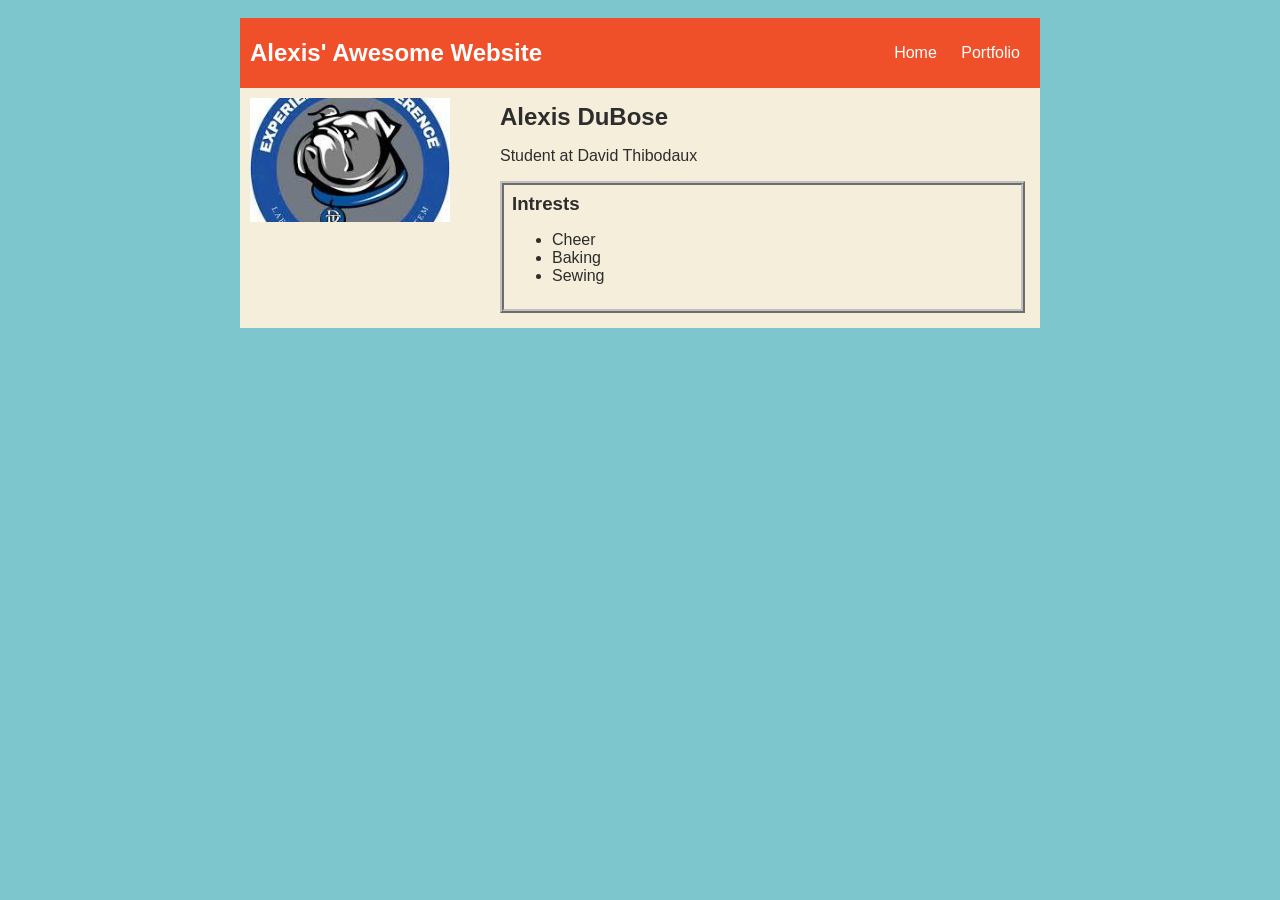
<file: index.html>
<!DOCTYPE html>
<html>
  <head>
  <title>Alexis' Awesome Website</title>
    <link rel="stylesheet" href="style.css">
  </head>
  <body>
    <!--Visible HTML elements GO HERE -->
    <div id="all-contents">
      <nav>
        <h1>Alexis' Awesome Website</h1>
        <ul id="nav-ul">
          <li class="nav-li">
            <a href="index.html">Home</a>
          </li>
          <li class="nav-li">
            <a href ="portfolio.html">Portfolio</a>
          </li>
        </ul>
      </nav>
      
      <main>
        <!--Sidebar section -->
        <div class="sidebar">
          <img class="sidebar-img" src="[data-uri]">
        </div>

        
        <!--Content section -->
         <div class="content">
          <h2>Alexis DuBose</h2>
          <p>Student at David Thibodaux</p>
        
           <!-- Interest section-->
           <div id="interests">
             <h3>Intrests</h3>
             <ul>
               <li>Cheer</li>
               <li>Baking</li>
               <li>Sewing</li>
             </ul>
           </div>
           
           
           
           
        </div>
          
      </main>
    </div> 
  </body>
</html>
</file>
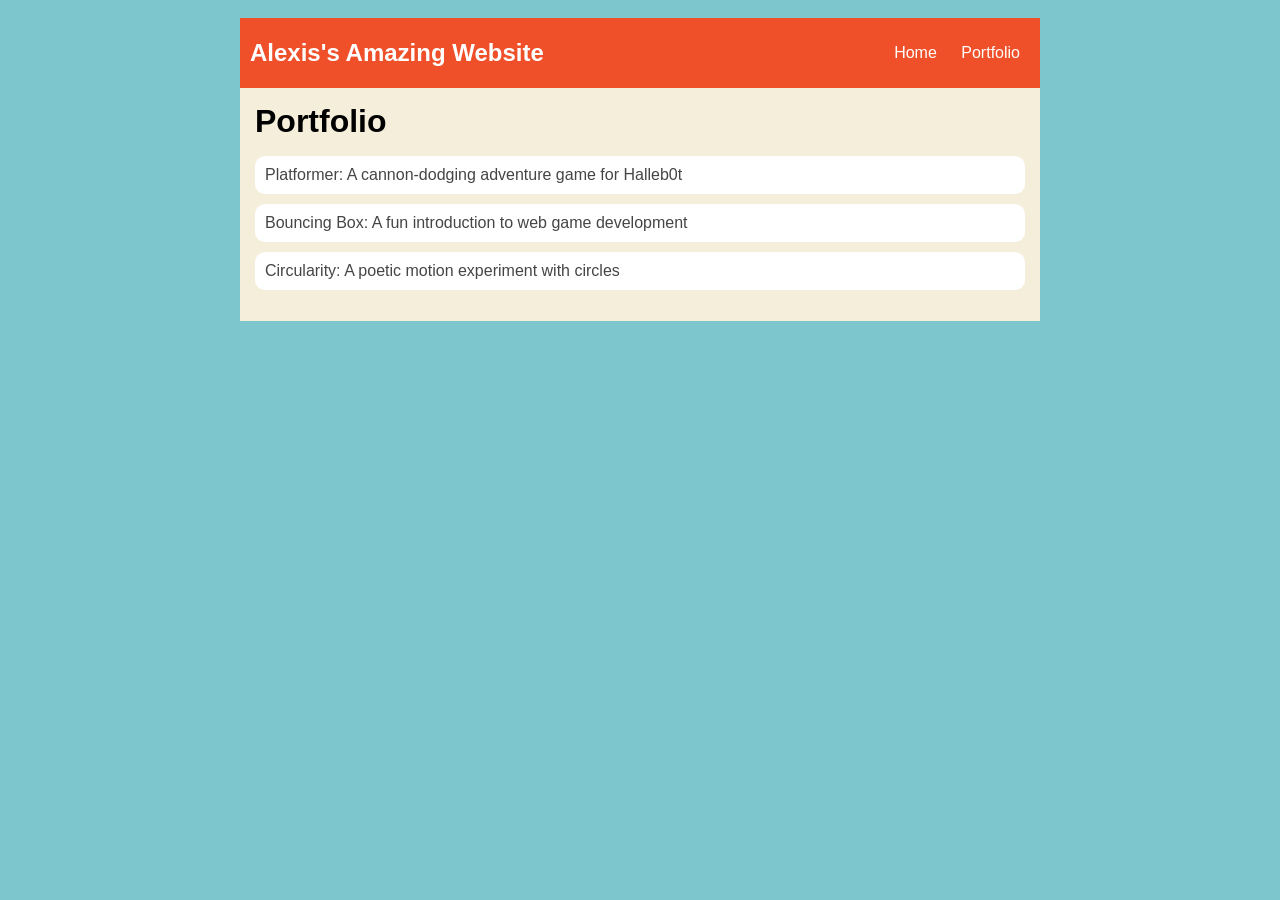
<file: portfolio.html>
<!DOCTYPE html>
<html>
  <head>
     <title> Alexis's Computer Science Website</title>
     <link rel="stylesheet" href="style.css" />
  </head>


  <body>
    <!-- All content goes here -->
    <div id="all-contents">
       <nav>
        <h1>Alexis's Amazing Website</h1>
          <ul id="nav-ul">
            <li class="nav-li">
  <a href="index.html">Home</a>
</li>
<li class="nav-li">
  <a href="portfolio.html">Portfolio</a>
</li>
</ul>
  </nav>


  <main>
  <div class="content">
    <h1>Portfolio</h1>
    <ul id="portfolio">
<li>
  <a href="fsd-projects/platformer/">Platformer: A cannon-dodging adventure game for Halleb0t</a>
</li>
<li>
  <a href="fsd-projects/bouncing-box/">Bouncing Box: A fun introduction to web game development</a>
</li>
<li>
  <a href="fsd-projects/circularity/">Circularity: A poetic motion experiment with circles</a>
</li>
    </ul>
  </div>
  </main>
    </div>
  </body>
</html>
</file>
<file: style.css>
body {
       background: rgb(125, 198, 205);
       color: rgb(45, 45, 45);
       padding: 10px;
       font-family: arial;
   }
   #all-contents {
     max-width: 800px;
       margin: auto;
   }

   /* navigation menu */
   nav {
       background: rgb(239, 80, 41);
      margin: 0 auto;
       display: flex;
       padding: 10px;
   }
   h1 {
       display: flex;
       align-items: center;
       color: white;
       flex: 1;
       margin: 0;
   }
   #nav-ul {
       list-style-image: none;
   }
   .nav-li {
       display: inline-block;
       padding: 0 10px;
   }
   a {
       text-decoration: none;
       color: #fff;
   }

   /* main container area beneath menu */
   main {
       background: rgb(245, 238, 219);
       display: flex;
   }
   .sidebar {
       margin-right: 25px;
       padding: 10px;
   }
   .sidebar-img {
       width: 200px;
   }
   .content {
       flex: 1;
       padding: 15px;
   }

   /* portfolio styles */
   #interests {
       border: 4px silver ridge;
       padding: 8px;
   }
   h2, h3 {
       margin: 0px;
   }
   /* portfolio styles */
         .content h1 {
             color: black;
         }

         #portfolio {
             list-style-type: none;
             padding-left: 0;
         }

         #portfolio li {
             background: #fff;
             padding: 10px;
             border-radius: 10px;
             margin-bottom: 10px;
         }

         #portfolio li:hover {
             background: #eee;
         }

         #portfolio a {
             text-decoration: none;
             color: #454545;
         }
</file>
